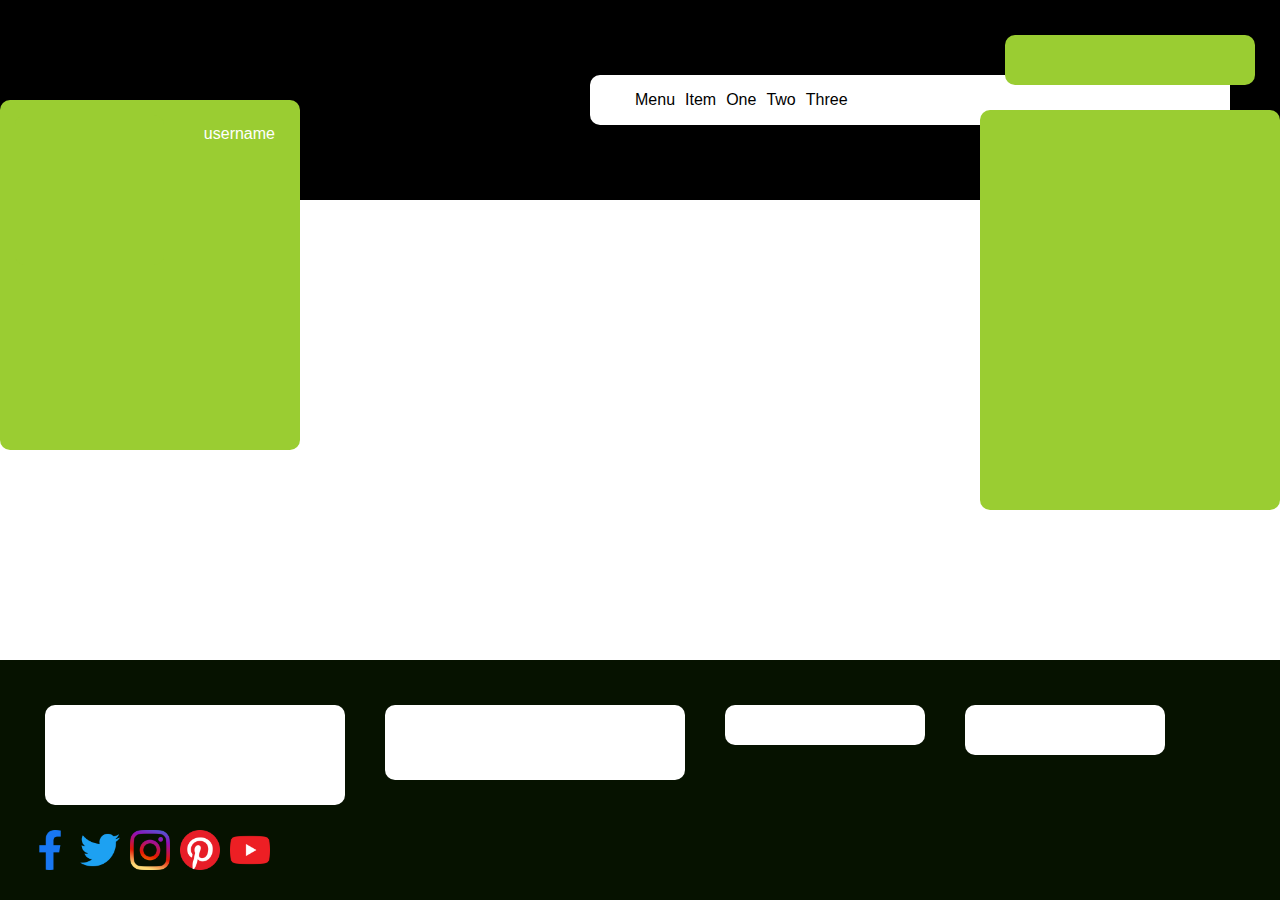
<file: index.html>
<!DOCTYPE html>
<html>
    <head>
        <title>Lab 5</title>
        <link rel="stylesheet" href="style.css">
        <link rel="stylesheet" href="footer.css">
        <link rel="stylesheet" href="header.css">
        <link rel="stylesheet" href="style.css">
        <link rel="stylesheet" href="account.css">
        <link rel="stylesheet" href="header.css">
        <link rel="stylesheet" href="modal.css">
    </head>

    <body>

        </div>
            <!-- Header and Menu-->
            <div id="header">
                <div id="menu">
                    <ul>
                        <li>Menu</li>
                        <li>Item</li>
                        <li>One</li>
                        <li>Two</li>
                        <li>Three</li>
                    </ul>
                </div>
            </div>
            <!-- Modal -->
            <div id="modal">
                <div id="modalTop" onclick="modalToggle()"></div>
                <div id="modalBottom"></div>
        </div>
        <div class="account">
            <!-- Account Menu -->

            <div class="avatar"></div>

            <div class="username">username</div>

            <!-- Account Menu End-->
             
            </div>
            <!-- footer -->
            <footer>
                <div class="links">
                    <div class="footerObject Object1"></div>
                    <div class="footerObject Object2"></div>
                    <div class="footerObject Object3"></div>
                    <div class="footerObject Object4"></div>
                </div>
                <div class="socialMedia">
                    <div class="socialMediaIcons"><img src="icons/facebook.png" alt=""></div>
                    <div class="socialMediaIcons"><img src="icons/twitter.png" alt=""></div>
                    <div class="socialMediaIcons"><img src="icons/instagram.png" alt=""></div>
                    <div class="socialMediaIcons"><img src="icons/pinterest.png" alt=""></div>
                    <div class="socialMediaIcons"><img src="icons/youtube.png" alt=""></div>
                </div>
                    
            </footer>
            <!-- footer end -->
        </div>

        <script src="app.js"></script>
    </body>
</html>
</file>
<file: style.css>
body, html {
    margin: 0;
}
</file>
<file: footer.css>
footer {
    position: absolute;
    bottom: 0;
    display: flex;
    flex-direction: column;
    width: 100%;
    background-color: #061200;
    padding: 25px;
}

.links {
    display: flex;
}

.footerObject{
    background-color: white;
    margin: 20px;
    border-radius: 10px;
    transition: background-color 0.3s;
}

.footerObject:hover{
    background-color: yellowgreen;
    margin: 20px;
    border-radius: 10px;
}

.Object1 {
    width: 300px;
    height: 100px;
}

.Object2 {
    width: 300px;
    height: 75px;
}

.Object3 {
    width: 200px;
    height: 40px;
}

.Object4 {
    width: 200px;
    height: 50px;
}

/* social media */

.socialMedia{
    width: 300px;
    height: 50px;
    display: flex;
}

.socialMediaIcons img{
    height: 40px;
    margin: 5px;
}
</file>
<file: header.css>
html , body {
    margin: 0;
}

#header {
    position: fixed;
    display: flex;
    background-color: black;
    width: 100%;
    height: 200px;
}

#menu {
    display: flex;
    position: fixed;
    top: 75px;
    right: 50px;
    width: 50%;
    height: 50px;
    background-color: white;
    border-radius: 10px;
    align-items: center;
}

#menu ul {
    display: flex;
    list-style: none;
}

#menu li {
    padding: 5px;
    font-family: sans-serif;
    cursor: pointer;
}

#menu li:hover {
    color: yellowgreen;
}
</file>
<file: account.css>
.account {
    width: 300px;
    height: 350px;
    background-color: yellowgreen;
    color: white;
    position: absolute;
    top: 100px;
    left: 0;
    display: flex;
    justify-content: flex-start;
    align-items: flex-start;
    border-radius: 10px;
    
}

.avatar {
    height: 150px;
    width: 150px;
    background-color: yellowgreen;
    background-image: url("https://www.thispersondoesnotexist.com/image");
    background-size: cover;
    border-radius: 30px;
    margin: 15px;
    border-radius: 10px;
}

.username {
    flex: 3;
    padding: 25px;
    color: white;
    font-size: 16px;
    font-family: sans-serif;
}

.username:hover {
    color: black;
    cursor: pointer;
}
</file>
<file: modal.css>
#modal {
    display: flex;
    flex-direction: column;
    position: fixed;
    top: 10px;
    right: 0;
}

#modalTop {
    width: 250px;
    height: 50px;
    background-color: yellowgreen;
    margin: 25px;
    border-radius: 10px;
}

#modalBottom {
    width: 300px;
    height: 400px;
    background-color: yellowgreen;
    border-radius: 10px;
    display: block;
    transition: 2s;
}
</file>
